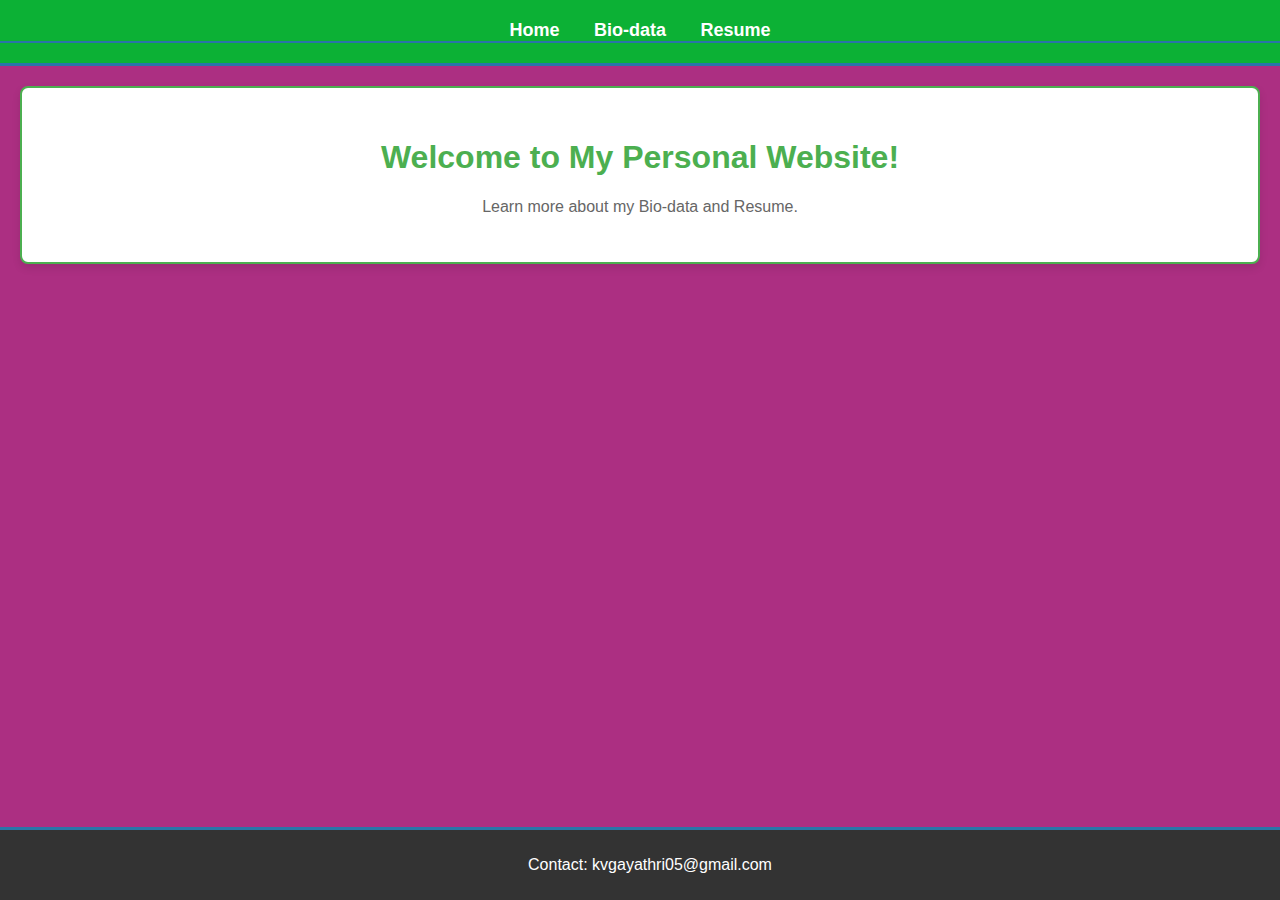
<file: index.html>
<!DOCTYPE html>
<html lang="en">
<head>
    <meta charset="UTF-8">
    <meta name="viewport" content="width=device-width, initial-scale=1.0">
    <title>My Personal Website</title>
    <link rel="stylesheet" href="styles.css">
    <script src="https://code.jquery.com/jquery-3.6.0.min.js"></script>
</head>
<body>
    <header>
        <nav>
            <ul>
                <li><a href="index.html">Home</a></li>
                <li><a href="biodata.html">Bio-data</a></li>
                <li><a href="resume.html">Resume</a></li>
            </ul>
        </nav>
    </header>

    <main>
        <section class="intro">
            <h1>Welcome to My Personal Website!</h1>
            <p>Learn more about my Bio-data and Resume.</p>
        </section>
    </main>

    <footer>
        <p>Contact: kvgayathri05@gmail.com</p>
    </footer>
</body>
</html>
</file>
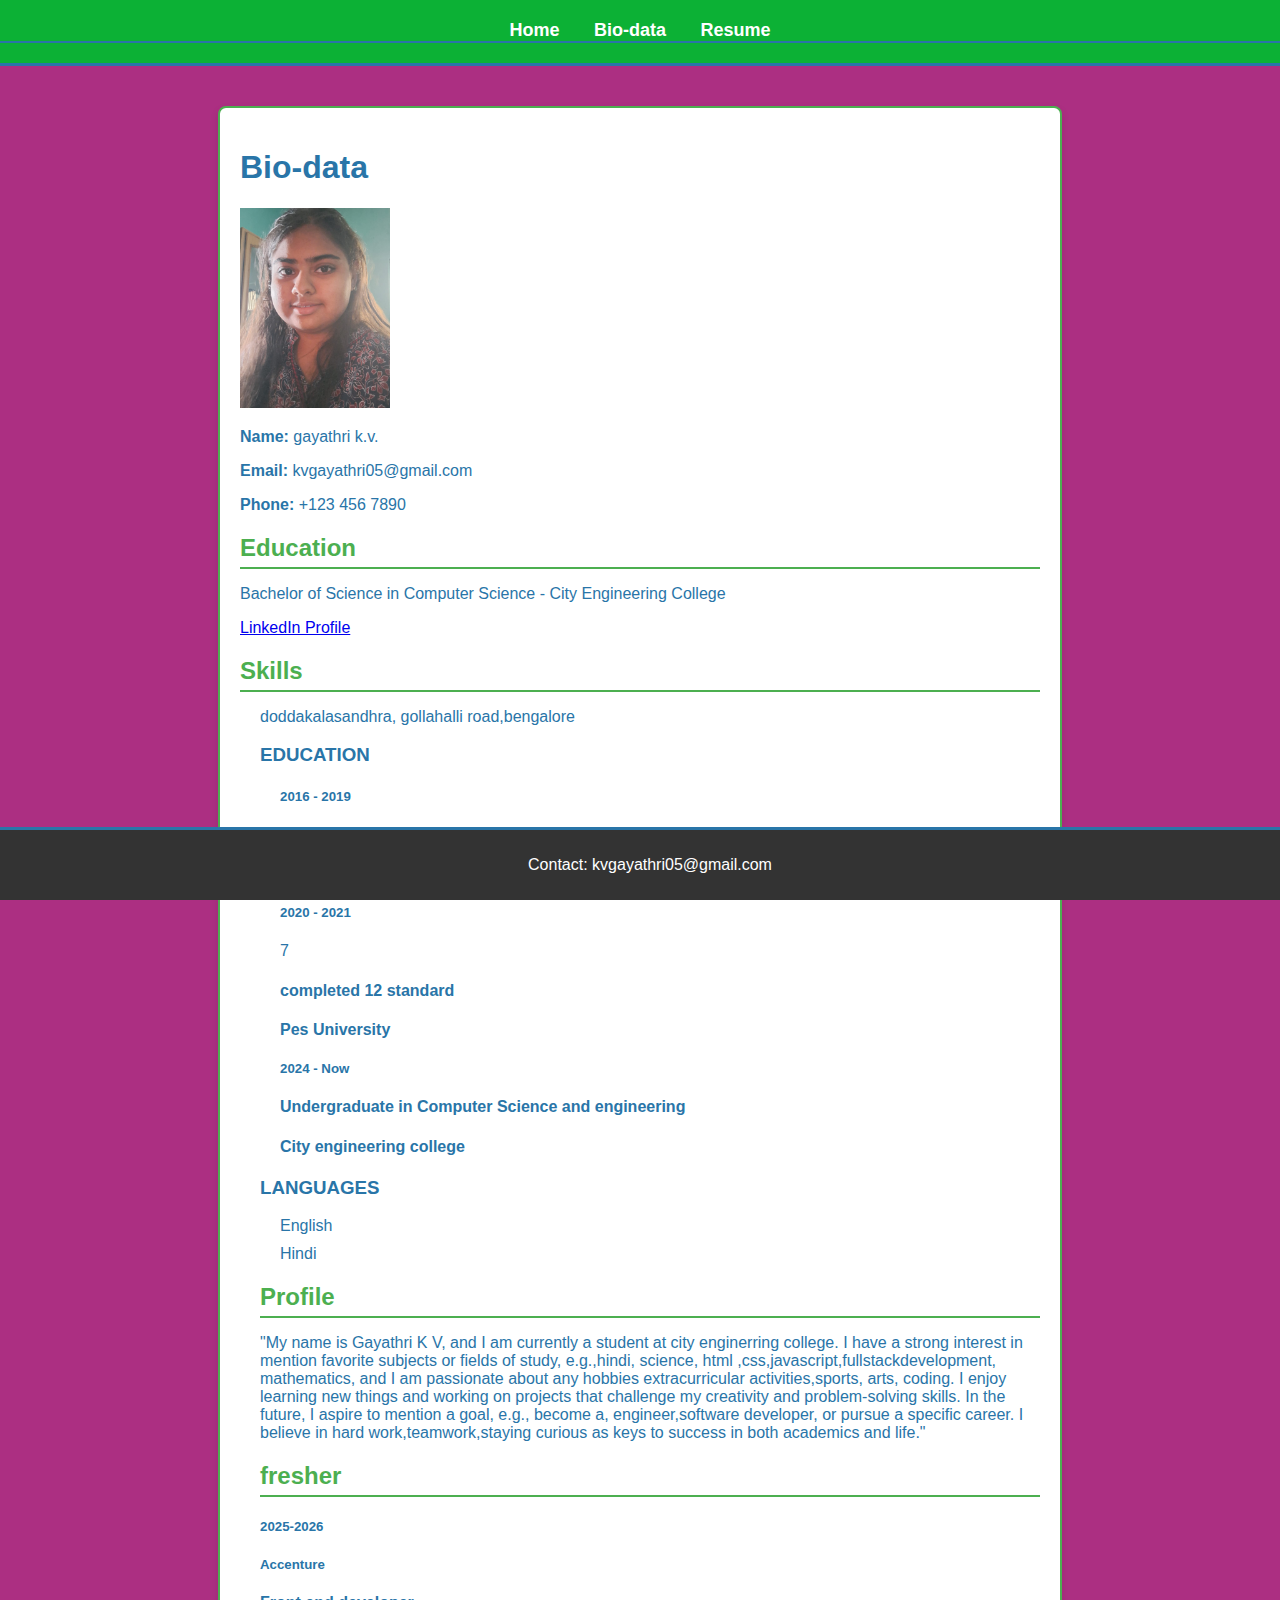
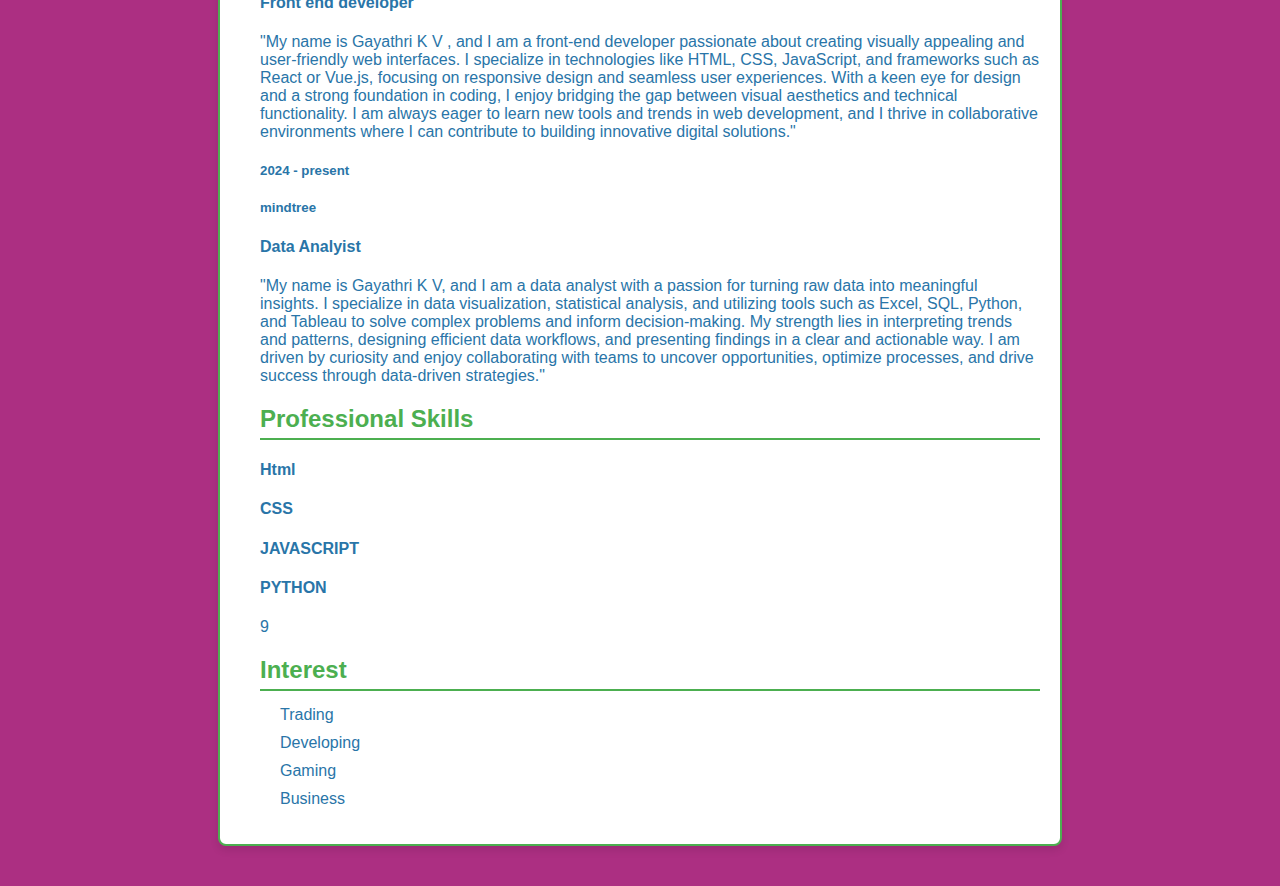
<file: biodata.html>
<!DOCTYPE html>
<html lang="en">
<head>
    <meta charset="UTF-8">
    <meta name="viewport" content="width=device-width, initial-scale=1.0">
    <title>Bio-data</title>
    <link rel="stylesheet" href="styles.css">
    <script src="https://code.jquery.com/jquery-3.6.0.min.js"></script>
</head>
<body>
    <header>
        <nav>
            <ul>
                <li><a href="index.html">Home</a></li>
                <li><a href="biodata.html">Bio-data</a></li>
                <li><a href="resume.html">Resume</a></li>
            </ul>
        </nav>
    </header>

    <main>
        <section class="bio">
            <h1>Bio-data</h1>
            <img src="WhatsApp Image 2024-12-16 at 13.09.35_566850ae.jpg" alt="Profile Photo" style="width:150px;height:auto;">
            <p><strong>Name:</strong> gayathri k.v.</p>
            <p><strong>Email:</strong> kvgayathri05@gmail.com</p>
            <p><strong>Phone:</strong> +123 456 7890</p>
            <h2>Education</h2>
            <p>Bachelor of Science in Computer Science - City Engineering College</p>
            <a href="https://www.linkedin.com/in/yourprofile" target="_blank">LinkedIn Profile</a>           
            <h2>Skills</h2>
            <ul>
                <li> 
                    <span class="icon"><i class="fa fa-map-marker" aria-hidden="true"></i></span> 
                    <span class="text">doddakalasandhra, gollahalli road,bengalore</span>  <div class="contactInfo education"> 
                        <h3 class="title">EDUCATION</h3> 
                        <ul> 
                            <li> 
                               <h5>2016 - 2019</h5> 
                               <h4> Matric </h4> 
                               <h4>RBGS high school</h4> 
                            </li> 
                            <li> 
                                <h5>2020 - 2021</h5> 
            7 
             
                                <h4> completed 12 standard</h4> 
                                <h4>Pes University</h4> 
                             </li> 
                             <li> 
                                <h5>2024 - Now</h5> 
                                <h4>Undergraduate in Computer Science and engineering</h4> 
                                <h4>City engineering college</h4> 
                             </li> 
                        </ul> 
                    </div> 
                    <div class="contactInfo language"> 
                        <h3 class="title">LANGUAGES</h3> 
                        <ul> 
                            <li> 
                                <span class="text">English</span> 
                                <span class="percent"></span> 
                                <div style="width: 90%;"></div> 
                            </li> 
                            <li> 
                                <span class="text">Hindi</span> 
                                <span class="percent"></span> 
                                <div style="width: 100%;"></div> 
                            </li> 
                        </ul> 
                </div> 
                </div> 
              <div class="right_Side"> 
              <div class="about"> 
                <h2 class="title2">Profile</h2> 
                <p>"My name is Gayathri K V, and I am currently a student at city enginerring college. I have a strong 
            interest in mention favorite subjects or fields of study, e.g.,hindi, science, html 
            ,css,javascript,fullstackdevelopment, mathematics, and I am passionate about any hobbies extracurricular 
            activities,sports, arts, coding. I enjoy learning new things and working on projects that challenge my 
            creativity and problem-solving skills. In the future, I aspire to mention a goal, e.g., become a, 
            engineer,software developer, or pursue a specific career. I believe in hard work,teamwork,staying curious 
            as keys to success in both academics and life." 
             
                </p> 
              </div> 
              <div class="about"> 
                <h2 class="title2">fresher</h2> 
                <div class="box"> 
                    <div class="year_company"> 
            <h5>2025-2026</h5> 
            <h5>Accenture </h5> 
                   </div> 
                    <div class="text"> 
                    <h4>Front end developer</h4> 
                    <p> "My name is Gayathri K V , and I am a front-end developer passionate about creating visually 
            appealing and user-friendly web interfaces. I specialize in technologies like HTML, CSS, JavaScript, and 
            frameworks such as React or Vue.js, focusing on responsive design and seamless user experiences. With 
            a keen eye for design and a strong foundation in coding, I enjoy bridging the gap between visual aesthetics 
            and technical functionality. I am always eager to learn new tools and trends in web development, and I 
            thrive in collaborative environments where I can contribute to building innovative digital solutions."</p> 
                </div> 
            </div> 
              <div class="box"> 
                <div class="year_company"> 
            <h5>2024 - present</h5> 
            <h5>mindtree</h5> 
                </div> 
                <div class="text"> 
                <h4>Data Analyist</h4> 
                <p>"My name is Gayathri K V, and I am a data analyst with a passion for turning raw data into 
            meaningful insights. I specialize in data visualization, statistical analysis, and utilizing tools such as Excel, 
            SQL, Python, and Tableau to solve complex problems and inform decision-making. My strength lies in 
            interpreting trends and patterns, designing efficient data workflows, and presenting findings in a clear and 
            actionable way. I am driven by curiosity and enjoy collaborating with teams to uncover opportunities, 
            optimize processes, and drive success through data-driven strategies."</p> 
            </div> 
            </div> 
            </div> 
            <div class="about skills"> 
                <h2 class="title2">Professional Skills</h2> 
            <div class="box"> 
                <h4>Html</h4> 
                <div class="percent"> 
                <div style="width:95%;"></div> 
            </div> 
            </div> 
            <div class="box"> 
                <h4>CSS</h4> 
                <div class="percent"> 
                <div style="width: 80%;"></div> 
            </div> 
            </div> 
            <div class="box"> 
                <h4>JAVASCRIPT</h4> 
                <div class="percent"> 
                <div style="width: 70%;"></div> 
            </div> 
            </div> 
            <div class="box"> 
                <h4>PYTHON</h4> 
                <div class="percent"> 
            9 
             
                <div style="width:70%;"></div> 
            </div> 
            </div> 
            </div> 
            <div class="About interest"> 
                <h2 class="title2">Interest</h2> 
                <ul> 
                    <li><i class="fa fa-bar-chart" aria-hidden="true"></i>Trading</li> 
                    <li><i class="fa fa-laptop" aria-hidden="true"></i>Developing</li> 
                    <li><i class="fa fa-gamepad" aria-hidden="true"></i>Gaming</li> 
                    <li><i class="fa fa-briefcase" aria-hidden="true"></i>Business</li> 
            </ul>
        </section>
    </main>

    <footer>
        <p>Contact: kvgayathri05@gmail.com</p>
    </footer>
</body>
</html>
</file>
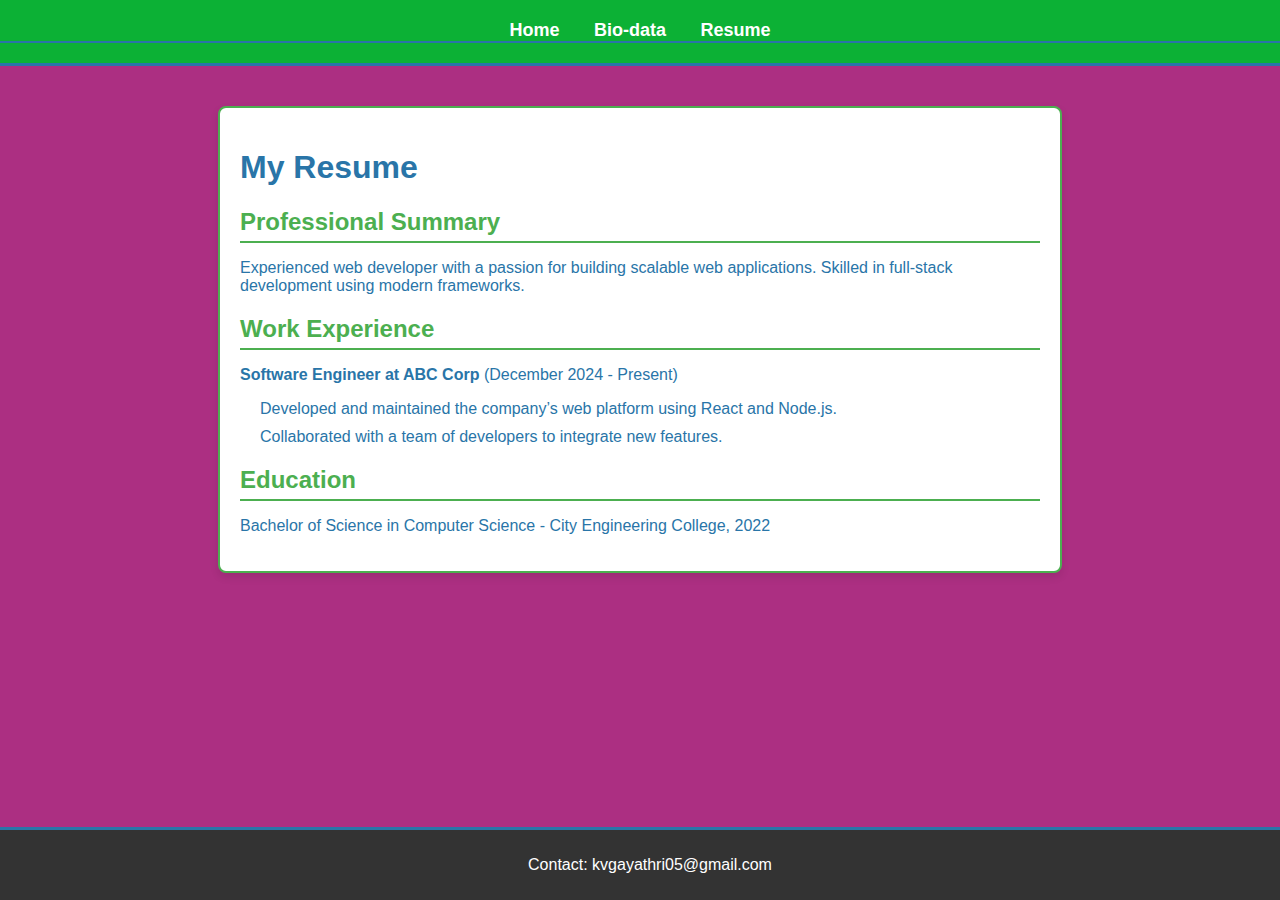
<file: resume.html>
<!DOCTYPE html>
<html lang="en">
<head>
    <meta charset="UTF-8">
    <meta name="viewport" content="width=device-width, initial-scale=1.0">
    <title>Resume</title>
    <link rel="stylesheet" href="styles.css">
    <script src="https://code.jquery.com/jquery-3.6.0.min.js"></script>
</head>
<body>
    <header>
        <nav>
            <ul>
                <li><a href="index.html">Home</a></li>
                <li><a href="biodata.html">Bio-data</a></li>
                <li><a href="resume.html">Resume</a></li>
            </ul>
        </nav>
    </header>

    <main>
        <section class="resume">
            <h1>My Resume</h1>
            <h2>Professional Summary</h2>
            <p>Experienced web developer with a passion for building scalable web applications. Skilled in full-stack development using modern frameworks.</p>

            <h2>Work Experience</h2>
            <p><strong>Software Engineer at ABC Corp</strong> (December 2024 - Present)</p>
            <ul>
                <li>Developed and maintained the company’s web platform using React and Node.js.</li>
                <li>Collaborated with a team of developers to integrate new features.</li>
            </ul>

            <h2>Education</h2>
            <p>Bachelor of Science in Computer Science - City Engineering College, 2022</p>
        </section>
    </main>

    <footer>
        <p>Contact: kvgayathri05@gmail.com</p>
    </footer>
</body>
</html>
</file>
<file: styles.css>
/* Global Styles */
body {
    font-family: Arial, sans-serif;
    margin: 0;
    padding: 0;
    background-color: #ac2f82; /* Light gray background */
    color: #2975a8; /* Dark gray text for readability */
}

/* Header Styling */
header {
    background-color: #0cb135; /* Green header */
    color: white; /* White text in header */
    padding: 20px 0;
    text-align: center;
    border-bottom: 3px solid #2975a8; /* Blue bottom border */
}

/* Navigation Styling */
nav ul {
    list-style-type: none;
    padding: 0;
    margin: 0;
    border-bottom: 2px solid #2975a8; /* Bottom border */
}

nav ul li {
    display: inline;
    margin: 0 15px;
}

nav ul li a {
    color: white;
    text-decoration: none;
    font-weight: bold;
    font-size: 18px;
}

nav ul li a:hover {
    color: #ffeb3b; /* Yellow color on hover */
}

/* Main Content Section */
main {
    padding: 20px;
}

/* Intro Section */
.intro {
    background-color: #ffffff; /* White background for intro */
    padding: 30px;
    border-radius: 8px; /* Rounded corners */
    box-shadow: 0 4px 8px rgba(0, 0, 0, 0.1); /* Soft shadow */
    text-align: center;
    border: 2px solid #4CAF50; /* Green border */
}

.intro h1 {
    color: #4CAF50; /* Green for main title */
}

.intro p {
    color: #666; /* Lighter gray for text */
}

/* Bio-data and Resume Sections */
.bio, .resume {
    max-width: 800px;
    margin: 20px auto;
    background-color: white;
    padding: 20px;
    border-radius: 8px;
    box-shadow: 0 4px 8px rgba(0, 0, 0, 0.1);
    border: 2px solid #4CAF50; /* Green border */
}

h2 {
    color: #4CAF50; /* Green for section titles */
    border-bottom: 2px solid #4CAF50; /* Green underline */
    padding-bottom: 5px;
    margin-bottom: 15px;
}

ul {
    list-style-type: none;
    padding-left: 20px;
}

ul li {
    margin-bottom: 10px;
}

/* Footer Styling */
footer {
    background-color: #333; /* Dark background for footer */
    color: white; /* White text in footer */
    padding: 10px;
    text-align: center;
    position: fixed;
    width: 100%;
    bottom: 0;
    border-top: 3px solid #2975a8; /* Blue top border */
}

/* Add some spacing for smaller devices */
@media (max-width: 768px) {
    nav ul li {
        display: block;
        margin: 10px 0;
    }
    
    .intro, .bio, .resume {
        padding: 15px;
        border: 1px solid #4CAF50; /* Thinner green border */
    }
}
</file>
